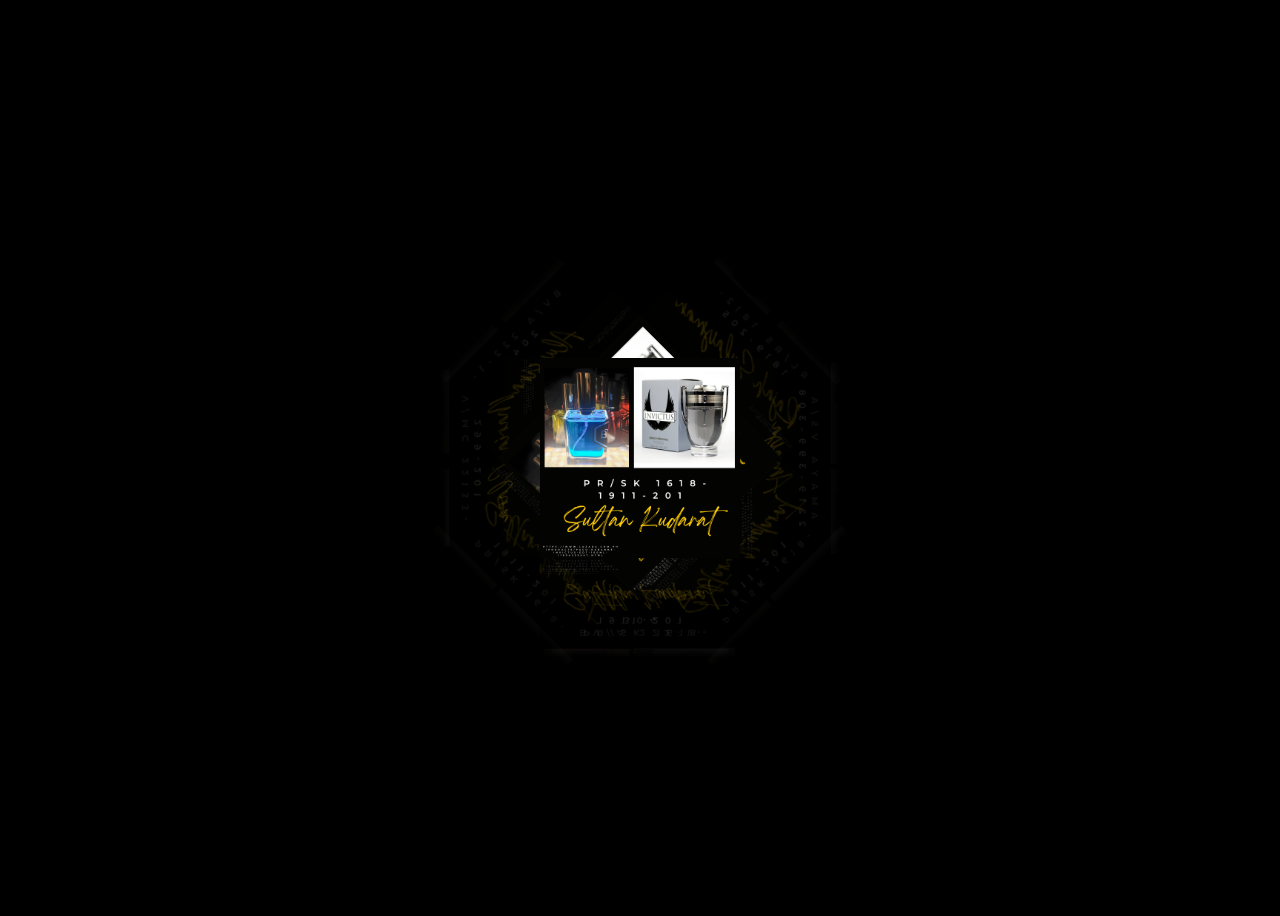
<file: rotate.html>
<!DOCTYPE html>
<html>
    <head>
        <meta charset="UTF-8">
        <meta http-equiv="X-UA-COMPATIBLE" content="IE=EDGE">
        <meta name="viewport" content="width=device,initial-scale=1.0">
        <title>Bhattara Perfumery Shop</title>
        <link rel="stylesheet" type="text/css" href="rotate.css">
    
        <title>Rotating Picture</title>
    </head>
    <body>
        <section>
        <div class="boxx">
            <span style="--i:1"><img src="Maharlikas (1).png"></span>
            <span style="--i:2"><img src="Maharlikas (2).png"></span>
            <span style="--i:3"><img src="Maharlikas (3).png"></span>
            <span sty1le="--i:4"><img src="Maharlikas (4).png"></span>
            <span style="--i:5"><img src="Maharlikas (5).png"></span>
            <span style="--i:6"><img src="Maharlikas.png"></span>
            <span style="--i:7"><img src="Maharlikas (1).png"></span>
            <span style="--i:8"><img src="Maharlikas (1).png"></span>
        </section>
        </div>
    </body>
    
</html>
</file>
<file: rotate.css>
body
{
    display: flex;
    justify-content: center;
    align-items: center;
    min-height: 100vh;
    background: #000;
    
    
}
.boxx
{
    position: relative;
    width: 200px;
    height: 200px;
    
    animation: animate 20s linear infinite;

}
@keyframes animate
{
    0%
    {
        transform: perspective(1000px) rotateY(0deg);
    }
    100%
    {
        transform: perspective(1000px) rotateY(360deg);
    }
}
.boxx span
{
    position: absolute;
    top: 0;
    left: 0;
    width: 100%;
    height: 100%;
    transform-origin: center;
    transform-style: preserve-3d;
    transform: rotate(calc(var(--i) * 45deg)) translateZ(310px);  
    -webkit-box-reflect: below 0px linear-gradient(transparent,transparent,#0004);   
}
.boxx span img
{
    position: absolute;
    top: 0;
    left: 0;
    width: 100%;
    height: 100%;
    object-fit: cover;
}
</file>
